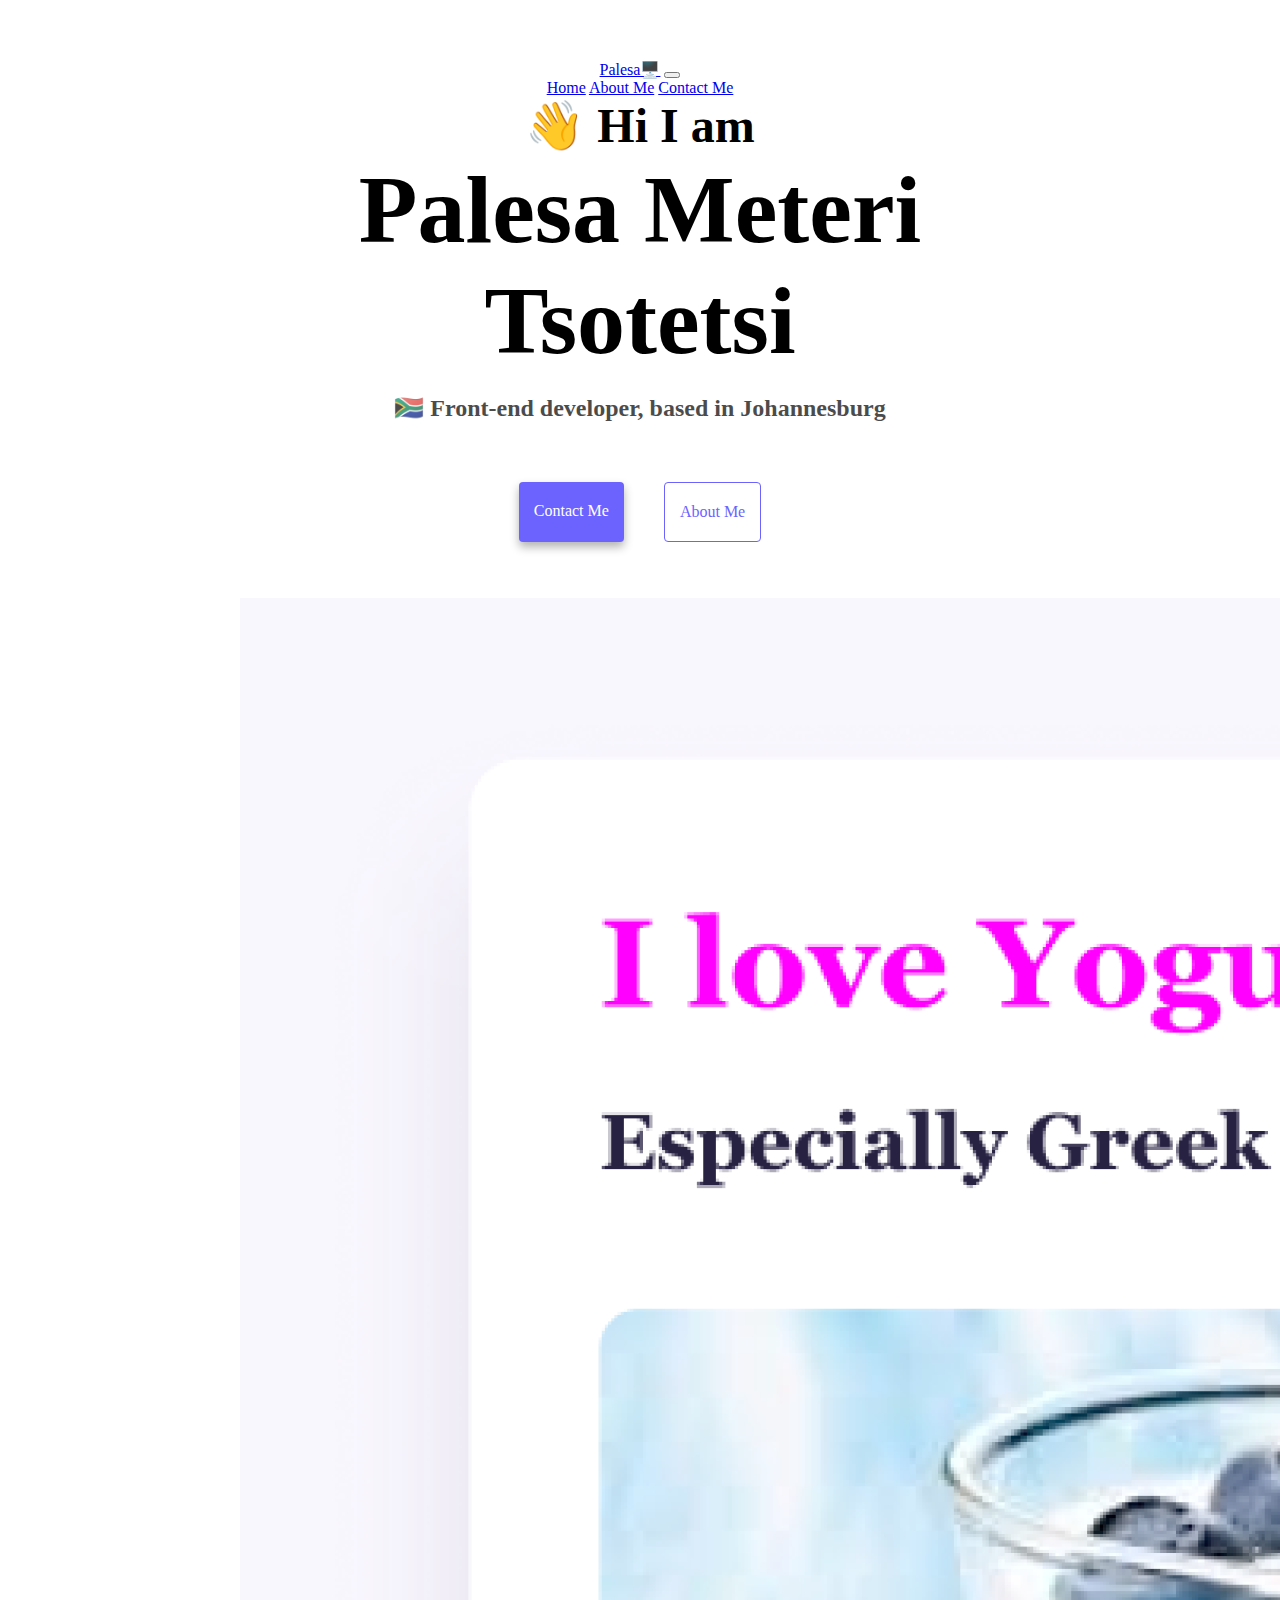
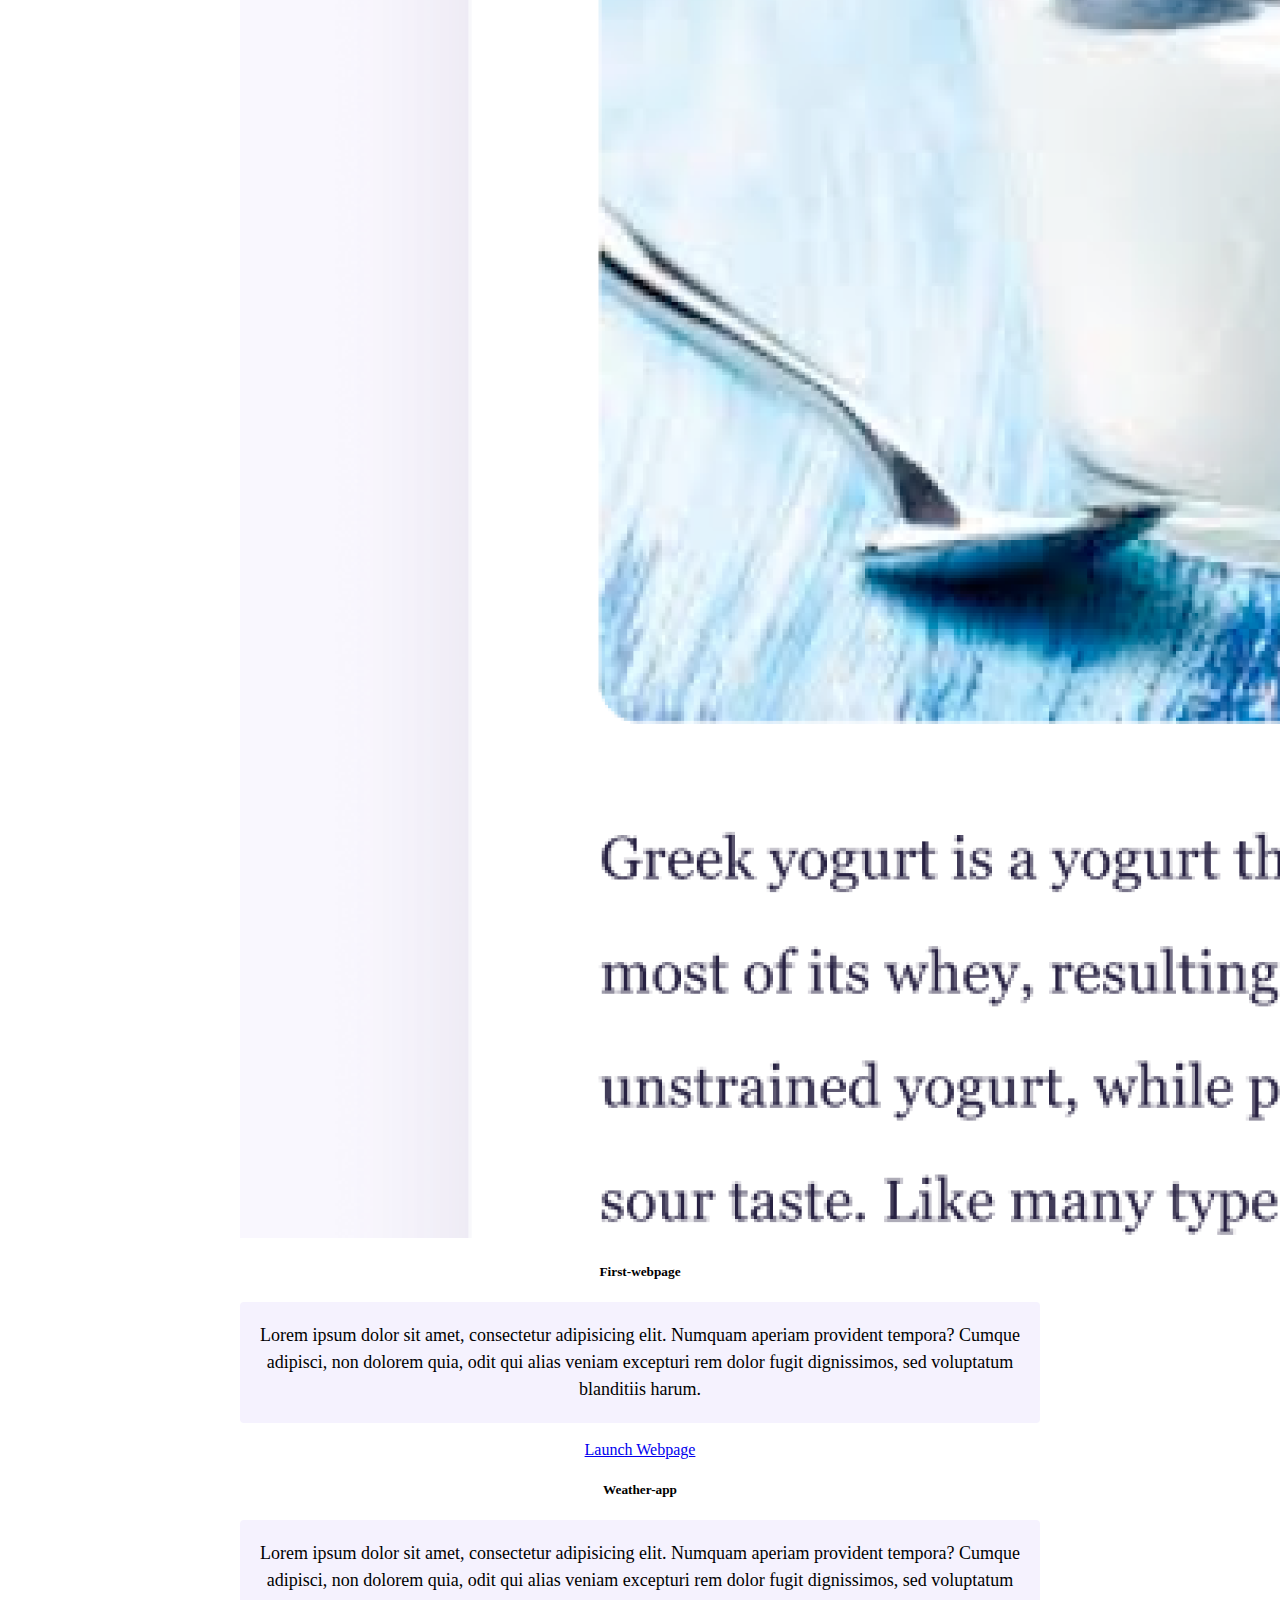
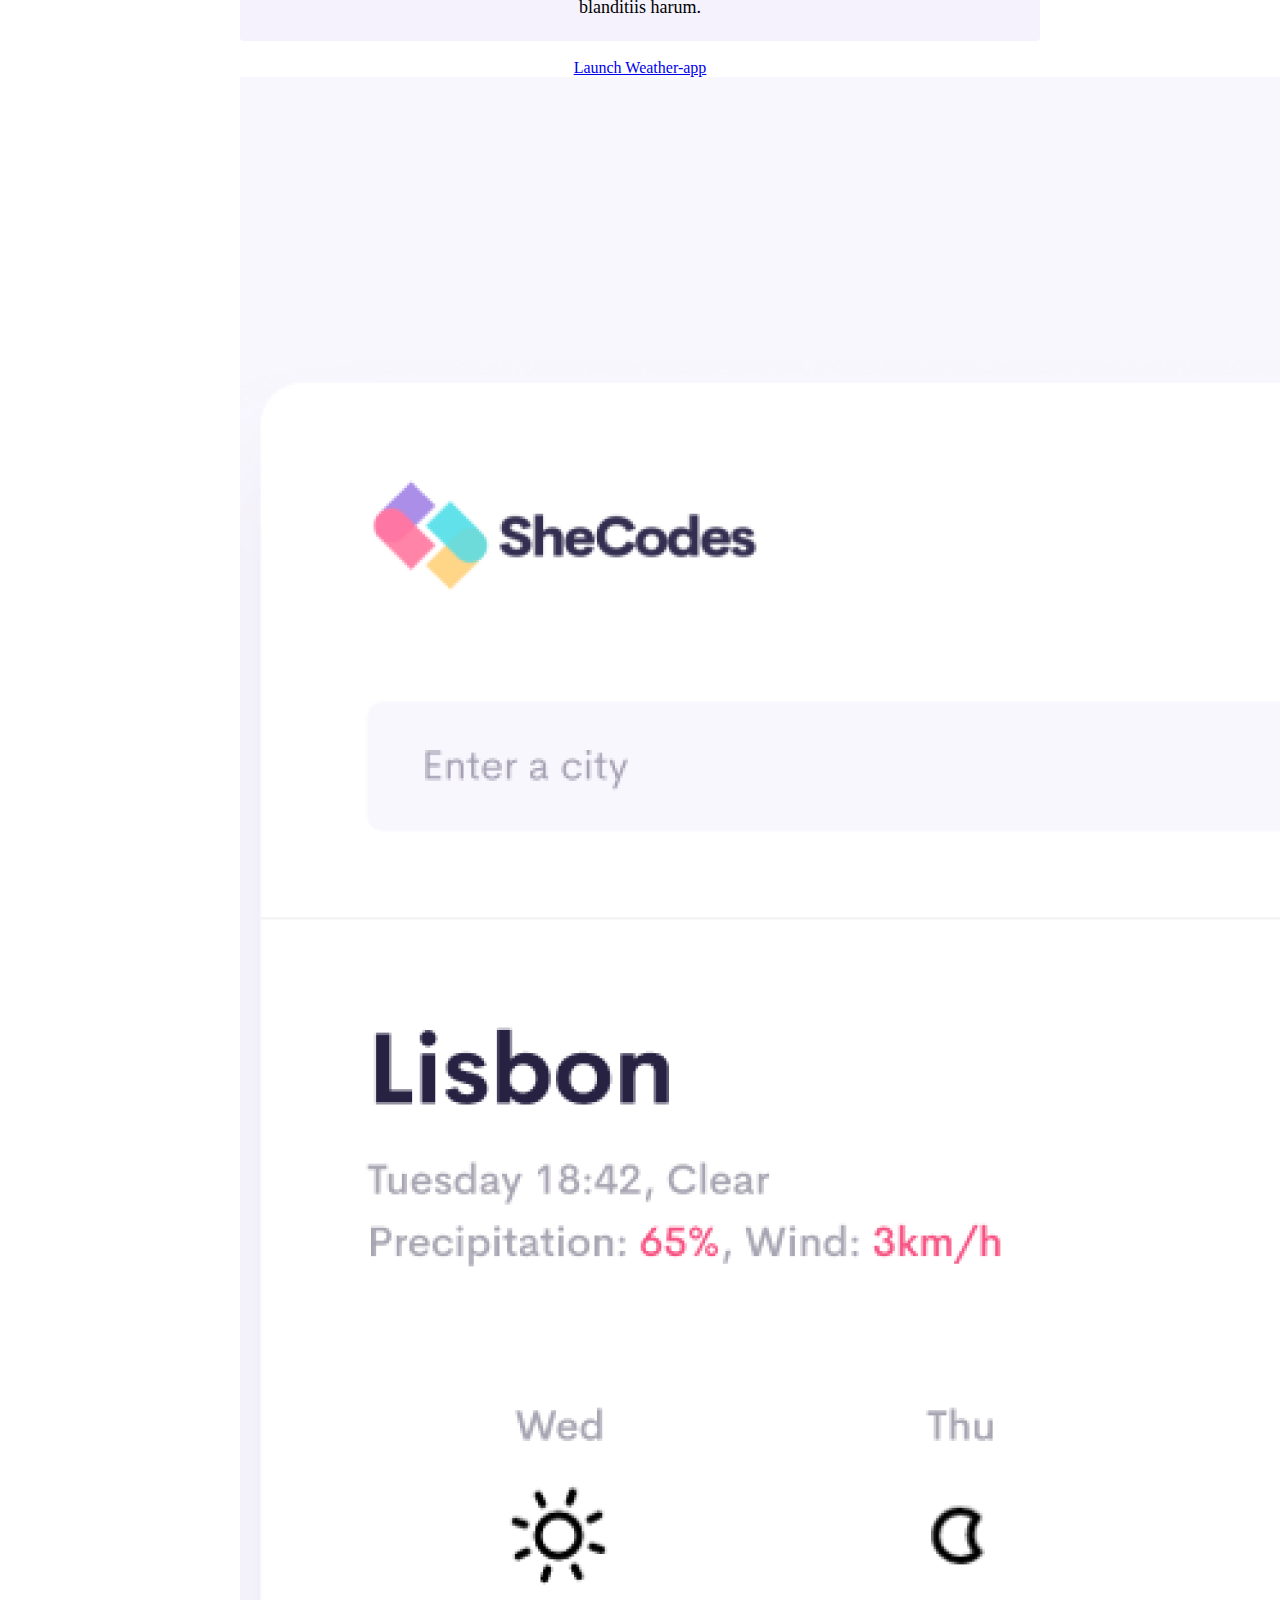
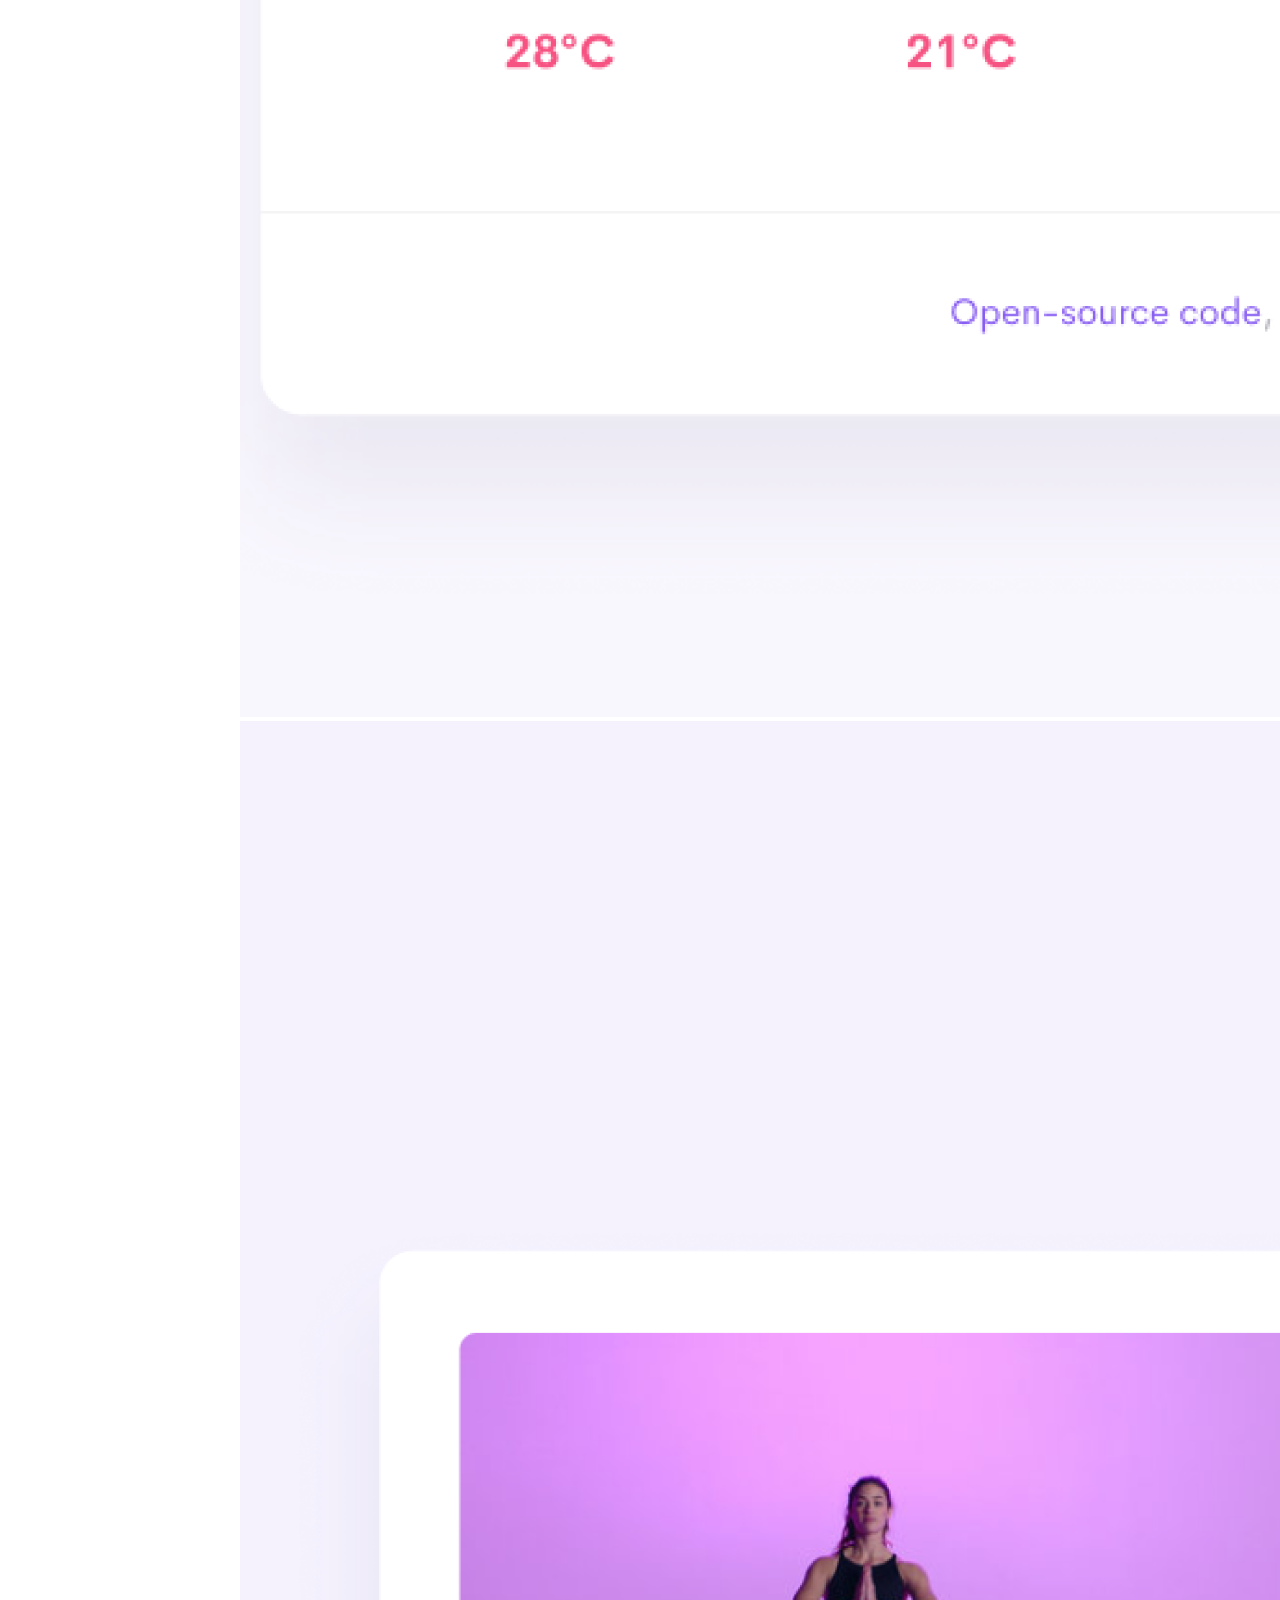
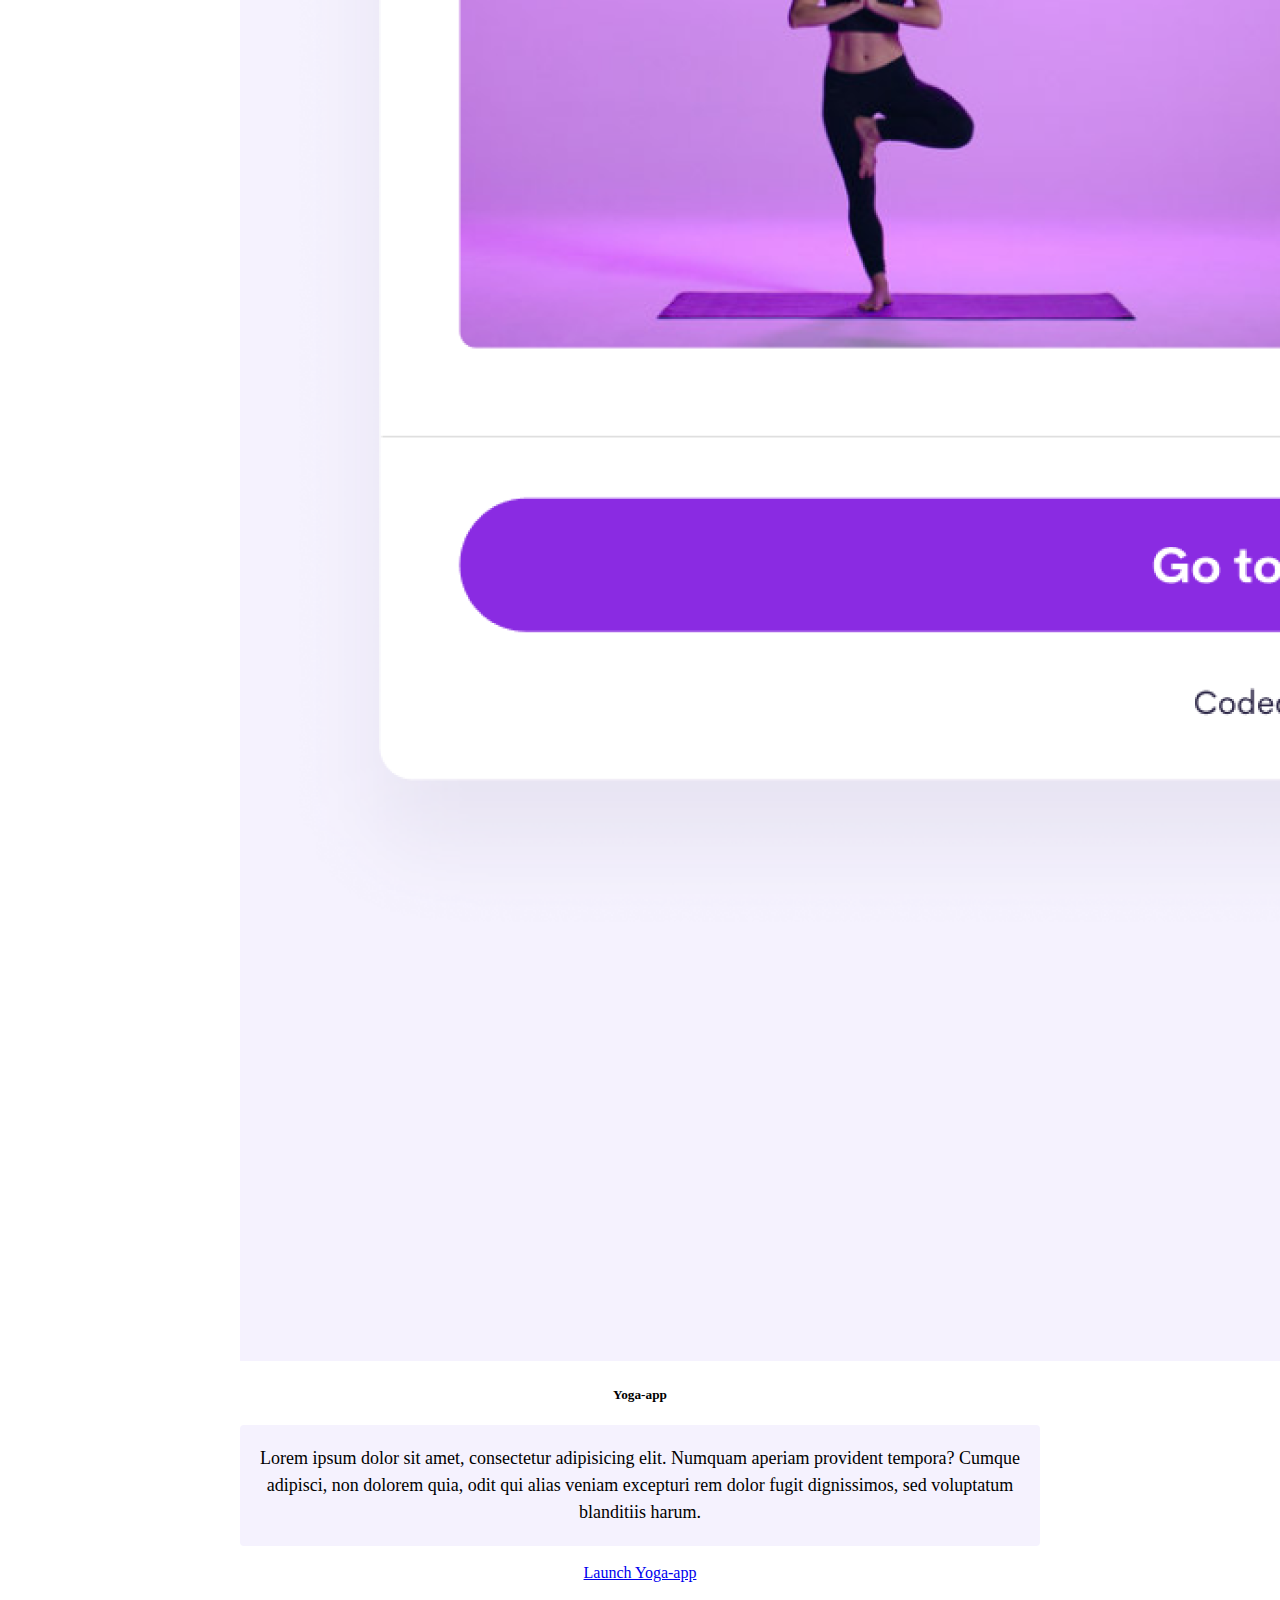
<file: index.html>
<!DOCTYPE html>
<html lang="en">
  <head>
    <meta charset="UTF-8" />
    <meta name="description" content="short description about Palesa Tsotetsi's front-end developer career and experience">
    <meta http-equiv="X-UA-Compatible" content="IE=edge" />
    <meta name="viewport" content="width=device-width, initial-scale=1.0" />
    <title> Get to know Palesa Tsotetsi(front-end developer)  </title>
    <link rel="stylesheet" href="css/style.css" />
    <link
      href="https://cdn.jsdelivr.net/npm/bootstrap@5.3.2/dist/css/bootstrap.min.css"
      rel="stylesheet"
      integrity="sha384-T3c6CoIi6uLrA9TneNEoa7RxnatzjcDSCmG1MXxSR1GAsXEV/Dwwykc2MPK8M2HN"
      crossorigin="anonymous"
    />
    <script
      src="https://cdn.jsdelivr.net/npm/bootstrap@5.3.2/dist/js/bootstrap.bundle.min.js"
      integrity="sha384-C6RzsynM9kWDrMNeT87bh95OGNyZPhcTNXj1NW7RuBCsyN/o0jlpcV8Qyq46cDfL"
      crossorigin="anonymous"
    ></script>
  </head>
  <body>
    <nav class="navbar navbar-expand-lg bg-body-tertiary">
      <div class="container-fluid">
        <a class="navbar-brand" href="#">Palesa🖥️</a>
        <button
          class="navbar-toggler"
          type="button"
          data-bs-toggle="collapse"
          data-bs-target="#navbarNavAltMarkup"
          aria-controls="navbarNavAltMarkup"
          aria-expanded="false"
          aria-label="Toggle navigation"
        >
          <span class="navbar-toggler-icon">
        </button>
        <div class="collapse navbar-collapse" id="navbarNavAltMarkup">
          <div class="navbar-nav">
            <a class="nav-link active" aria-current="page" href="index.html"
              >Home</a
            >
            <a class="nav-link" href="about.html" 
              >About Me</a
            >
            <a class="nav-link" href="about.html#contact" 
              >Contact Me</a
            >
          </div>
        </div>
      </div>
    </nav>
    <h2>👋 Hi I am</h2>
    <h1>Palesa Meteri Tsotetsi</h1>
    <br />
    <h3>🇿🇦 Front-end developer, based in Johannesburg</h3>
    <div class="navigation-links">
      <a href="about.html#contact" class="contact-link" title="contact details">Contact me</a>
      <a href="about.html" class="about-link" title="developer details">About me</a>
    </div>
  </body>
  <br />
  <br />
  <div class="card mb-3" style="max-width:">
    <div class="row g-0">
      <div class="col-md-4">
        <img
          src="images/yogurt.png"
          class="img-fluid rounded-start"
          alt="yogurt"
        />
      </div>
      <div class="card border col-md-8">
        <div class="card-body">
          <h5 class="card-title">First-webpage</h5>
          <p class="card-text">
            Lorem ipsum dolor sit amet, consectetur adipisicing elit. Numquam
            aperiam provident tempora? Cumque adipisci, non dolorem quia, odit
            qui alias veniam excepturi rem dolor fugit dignissimos, sed
            voluptatum blanditiis harum.
          </p>
          <a href="#" class="btn btn-info">Launch Webpage</a>
        </div>
      </div>
    </div>
  </div>

  <div class="card mb-3" style="max-width:">
    <div class="row g-0">
      <div class="card col-md-8">
        <div class="card-body">
          <h5 class="card-title">Weather-app</h5>
          <p class="card-text">
            Lorem ipsum dolor sit amet, consectetur adipisicing elit. Numquam
            aperiam provident tempora? Cumque adipisci, non dolorem quia, odit
            qui alias veniam excepturi rem dolor fugit dignissimos, sed
            voluptatum blanditiis harum.
          </p>
          <a href="#" class="btn btn-info">Launch Weather-app</a>
        </div>
      </div>
      <div class="col-md-4">
        <img src="images/weather.png" class="img-fluid rounded-end" alt="weather forecast" />
      </div>
    </div>
  </div>

  <div class="card mb-3" style="max-width:">
    <div class="row g-0">
      <div class="col-md-4">
        <img src="images/yoga.png" class="img-fluid rounded-start" alt="yoga" />
      </div>
      <div class="card col-md-8">
        <div class="card-body">
          <h5 class="card-title">Yoga-app</h5>
          <p class="card-text">
            Lorem ipsum dolor sit amet, consectetur adipisicing elit. Numquam
            aperiam provident tempora? Cumque adipisci, non dolorem quia, odit
            qui alias veniam excepturi rem dolor fugit dignissimos, sed
            voluptatum blanditiis harum.
          </p>
          <a href="#" class="btn btn-info">Launch Yoga-app</a>
        </div>
      </div>
    </div>
  </div>
</html>
</file>
<file: css/style.css>
:root {
  --primary-color: #6c63ff;
  --secondary-color: #f5f2fe;
  --box-shadow: 0 5px 10px rgba(0, 0, 0, 0.3);
}

body {
  margin: 60px auto;
  max-width: 800px;
  text-align: center;
  
}

h1,
h2,
h3 {
  text-align: center;
  margin: 0;
}

h1 {
  font-size: 96px;
}

h2 {
  font-size: 48px;
}

h3 {
  font-size: 24px;
  opacity: 0.7;
}

p {
  background: var(--secondary-color);
  padding: 20px;
  border-radius: 4px;
  font-size: 18px;
  line-height: 1.5;
  text-align: center;
}

.navigation-links {
  display: flex;
  margin-top: 40px;
  justify-content: center;
}

.navigation-links a {
  margin: 20px;
  border-radius: 4px;
  padding: 20px 15px;
  text-decoration: none;
  text-transform: capitalize;
}

.contact-link {
  background: var(--primary-color);
  box-shadow: var(--box-shadow);
  color: white;
}

.about-link {
  color: var(--primary-color);
  border: 1px solid var(--primary-color);
}

.homepage-link {
  color: var(--primary-color);
  text-align: center;
  display: block;
}

.about-paragraphs {
  display: flex;
  margin: 30px 0;
}

.about-paragraphs p {
  margin: 10px;
}

.email-link {
  display: flex;
  justify-content: center;
  color: var(--primary-color);
  font-size: 28px;
  text-decoration: none;
}

.email-link:hover {
  text-decoration: underline;
}
</file>
